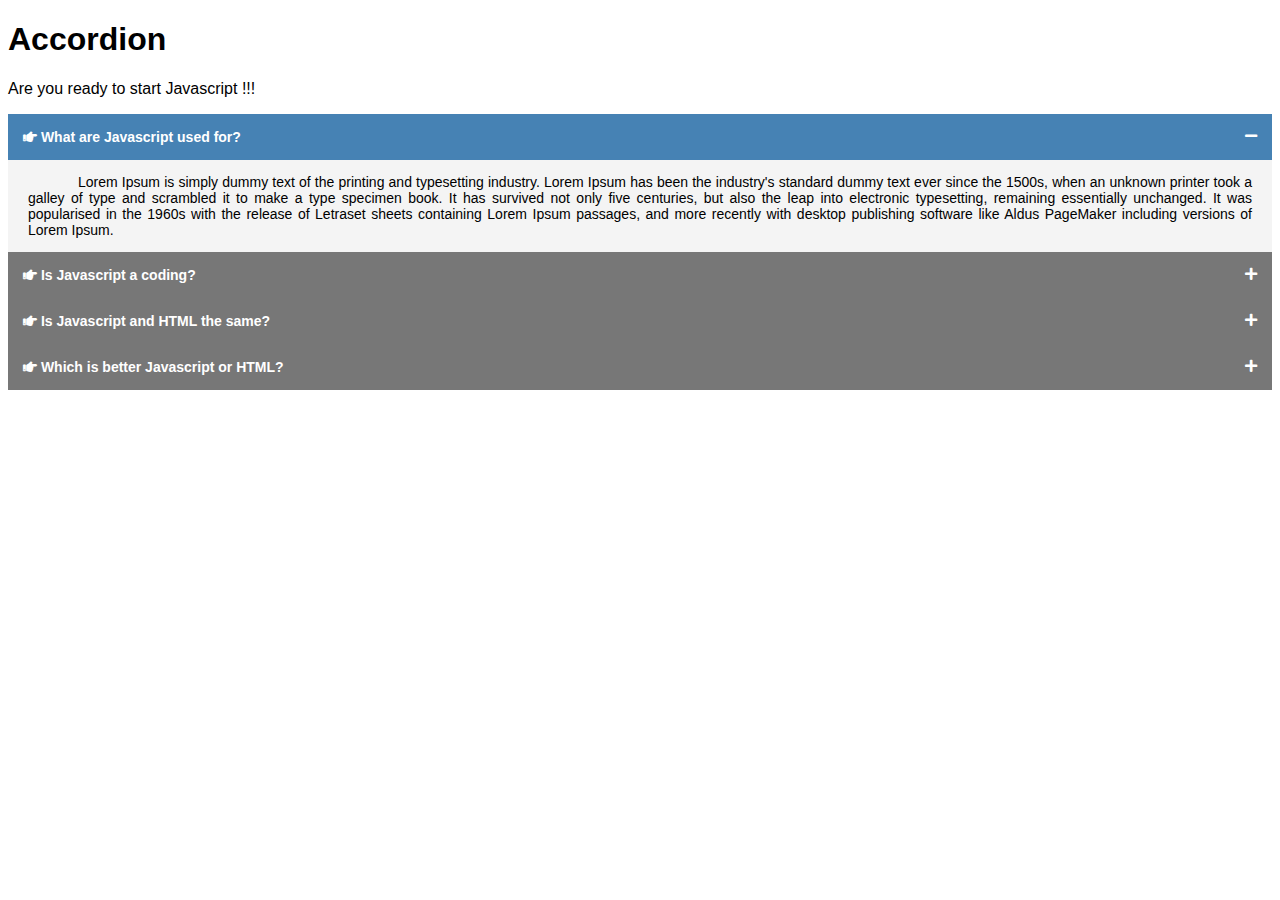
<file: l1accordion/index.html>
<!DOCTYPE html>
<html lang="en">
<head>
    <title>Accordion</title>
    
    <link rel="stylesheet" href="https://cdnjs.cloudflare.com/ajax/libs/font-awesome/5.15.4/css/all.min.css" integrity="sha512-1ycn6IcaQQ40/MKBW2W4Rhis/DbILU74C1vSrLJxCq57o941Ym01SwNsOMqvEBFlcgUa6xLiPY/NS5R+E6ztJQ==" crossorigin="anonymous" referrerpolicy="no-referrer" />
    <link rel="stylesheet" href="./style.css" type="text/css">
</head>
<body>
    
    <h1>Accordion</h1>
    <p>Are you ready to start Javascript !!!</p>

    <div class="accordion">
        <h1 class="acctitle active">
            <i class="fas fa-hand-point-right"></i>
            What are Javascript used for?
        </h1>
        <div class="acccontent">
            <p>
                Lorem Ipsum is simply dummy text of the printing and typesetting industry. Lorem Ipsum has been the industry's standard dummy text ever since the 1500s, when an unknown printer took a galley of type and scrambled it to make a type specimen book. It has survived not only five centuries, but also the leap into electronic typesetting, remaining essentially unchanged. It was popularised in the 1960s with the release of Letraset sheets containing Lorem Ipsum passages, and more recently with desktop publishing software like Aldus PageMaker including versions of Lorem Ipsum.
            </p>
        </div>

        <h1 class="acctitle">
            <i class="fas fa-hand-point-right"></i>
            Is Javascript a coding? 
        </h1>
        <div class="acccontent">
            <p>
                Lorem Ipsum is simply dummy text of the printing and typesetting industry. Lorem Ipsum has been the industry's standard dummy text ever since the 1500s, when an unknown printer took a galley of type and scrambled it to make a type specimen book. It has survived not only five centuries, but also the leap into electronic typesetting, remaining essentially unchanged. It was popularised in the 1960s with the release of Letraset sheets containing Lorem Ipsum passages, and more recently with desktop publishing software like Aldus PageMaker including versions of Lorem Ipsum.
            </p>
        </div>

        <h1 class="acctitle">
            <i class="fas fa-hand-point-right"></i>
            Is Javascript and HTML the same?
        </h1>
        <div class="acccontent">
            <p>
                Lorem Ipsum is simply dummy text of the printing and typesetting industry. Lorem Ipsum has been the industry's standard dummy text ever since the 1500s, when an unknown printer took a galley of type and scrambled it to make a type specimen book. It has survived not only five centuries, but also the leap into electronic typesetting, remaining essentially unchanged. It was popularised in the 1960s with the release of Letraset sheets containing Lorem Ipsum passages, and more recently with desktop publishing software like Aldus PageMaker including versions of Lorem Ipsum.
            </p>
        </div>


        <h1 class="acctitle">
            <i class="fas fa-hand-point-right"></i>
            Which is better Javascript or HTML?
        </h1>
        <div class="acccontent">
            <p>
                Lorem Ipsum is simply dummy text of the printing and typesetting industry. Lorem Ipsum has been the industry's standard dummy text ever since the 1500s, when an unknown printer took a galley of type and scrambled it to make a type specimen book. It has survived not only five centuries, but also the leap into electronic typesetting, remaining essentially unchanged. It was popularised in the 1960s with the release of Letraset sheets containing Lorem Ipsum passages, and more recently with desktop publishing software like Aldus PageMaker including versions of Lorem Ipsum.
            </p>
        </div>
    </div>

    <script src="./app.js" type="text/javascript"></script>
</body>
</html>
</file>
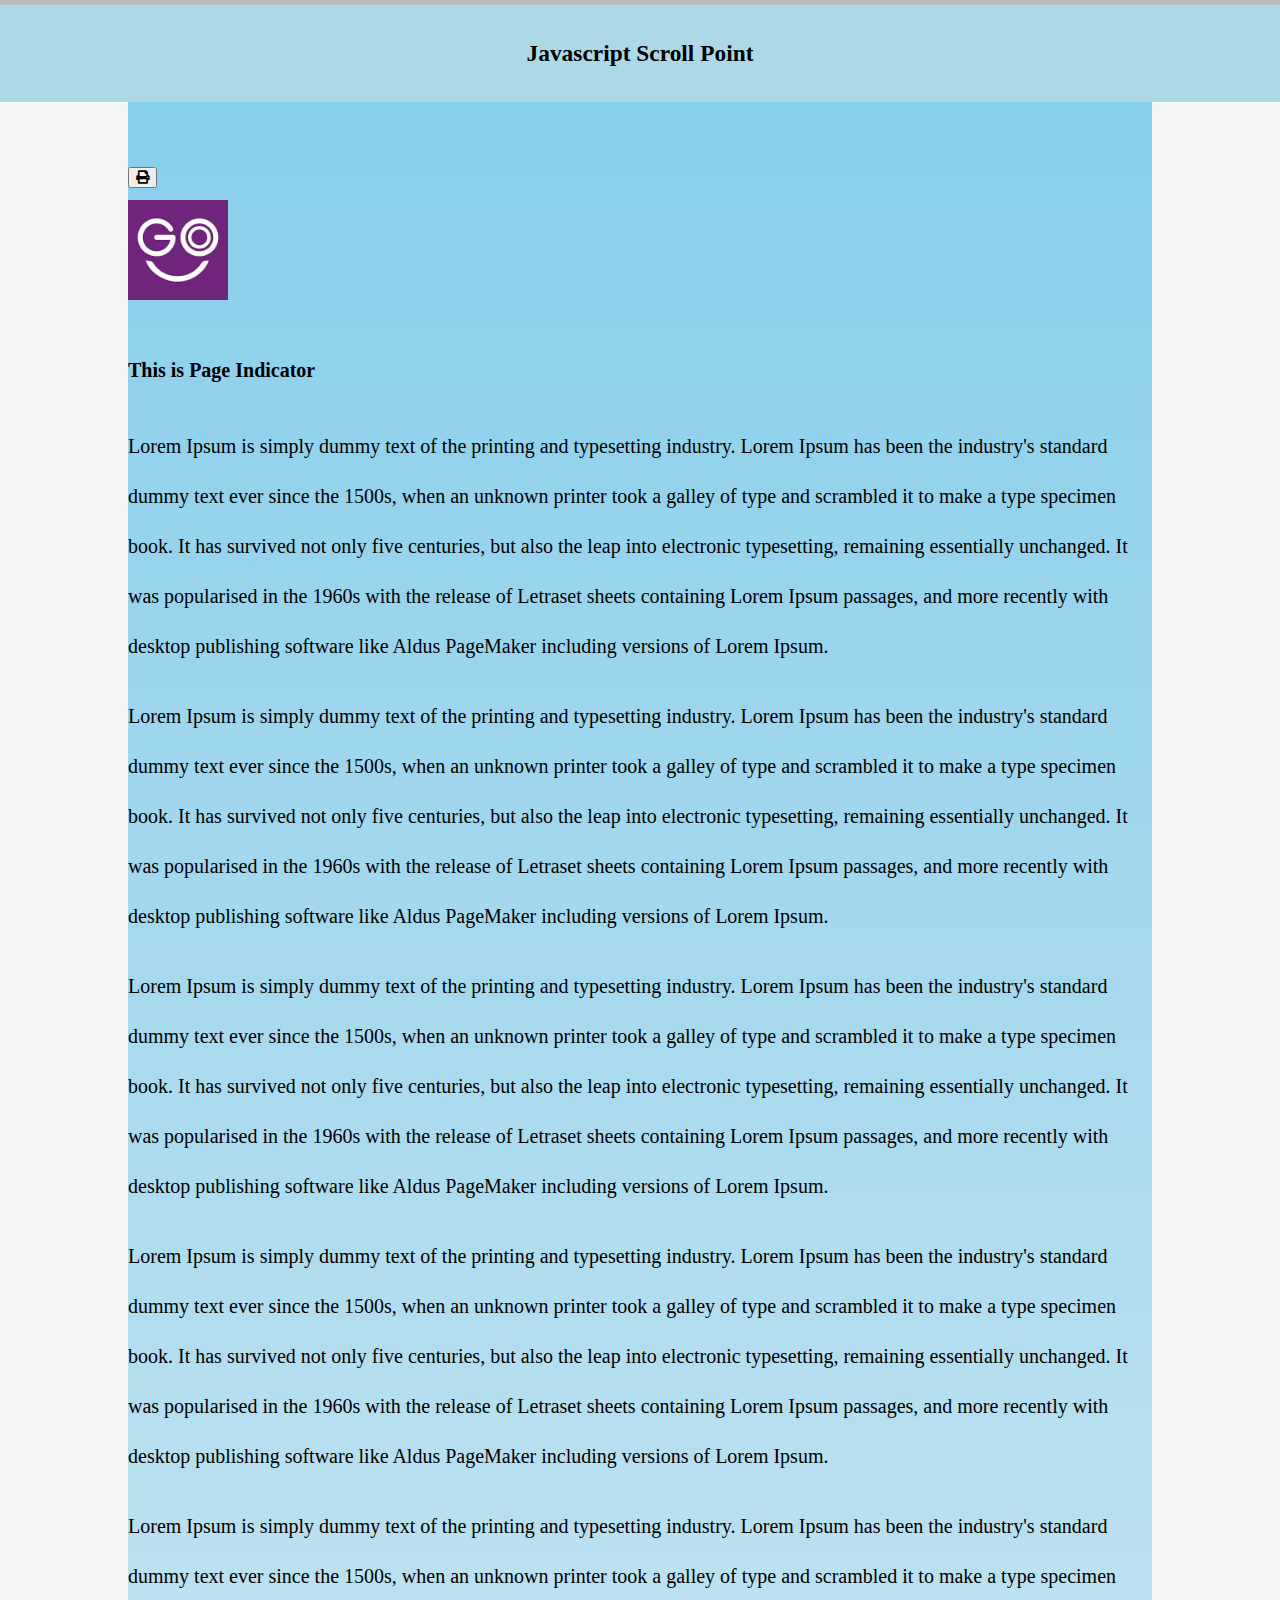
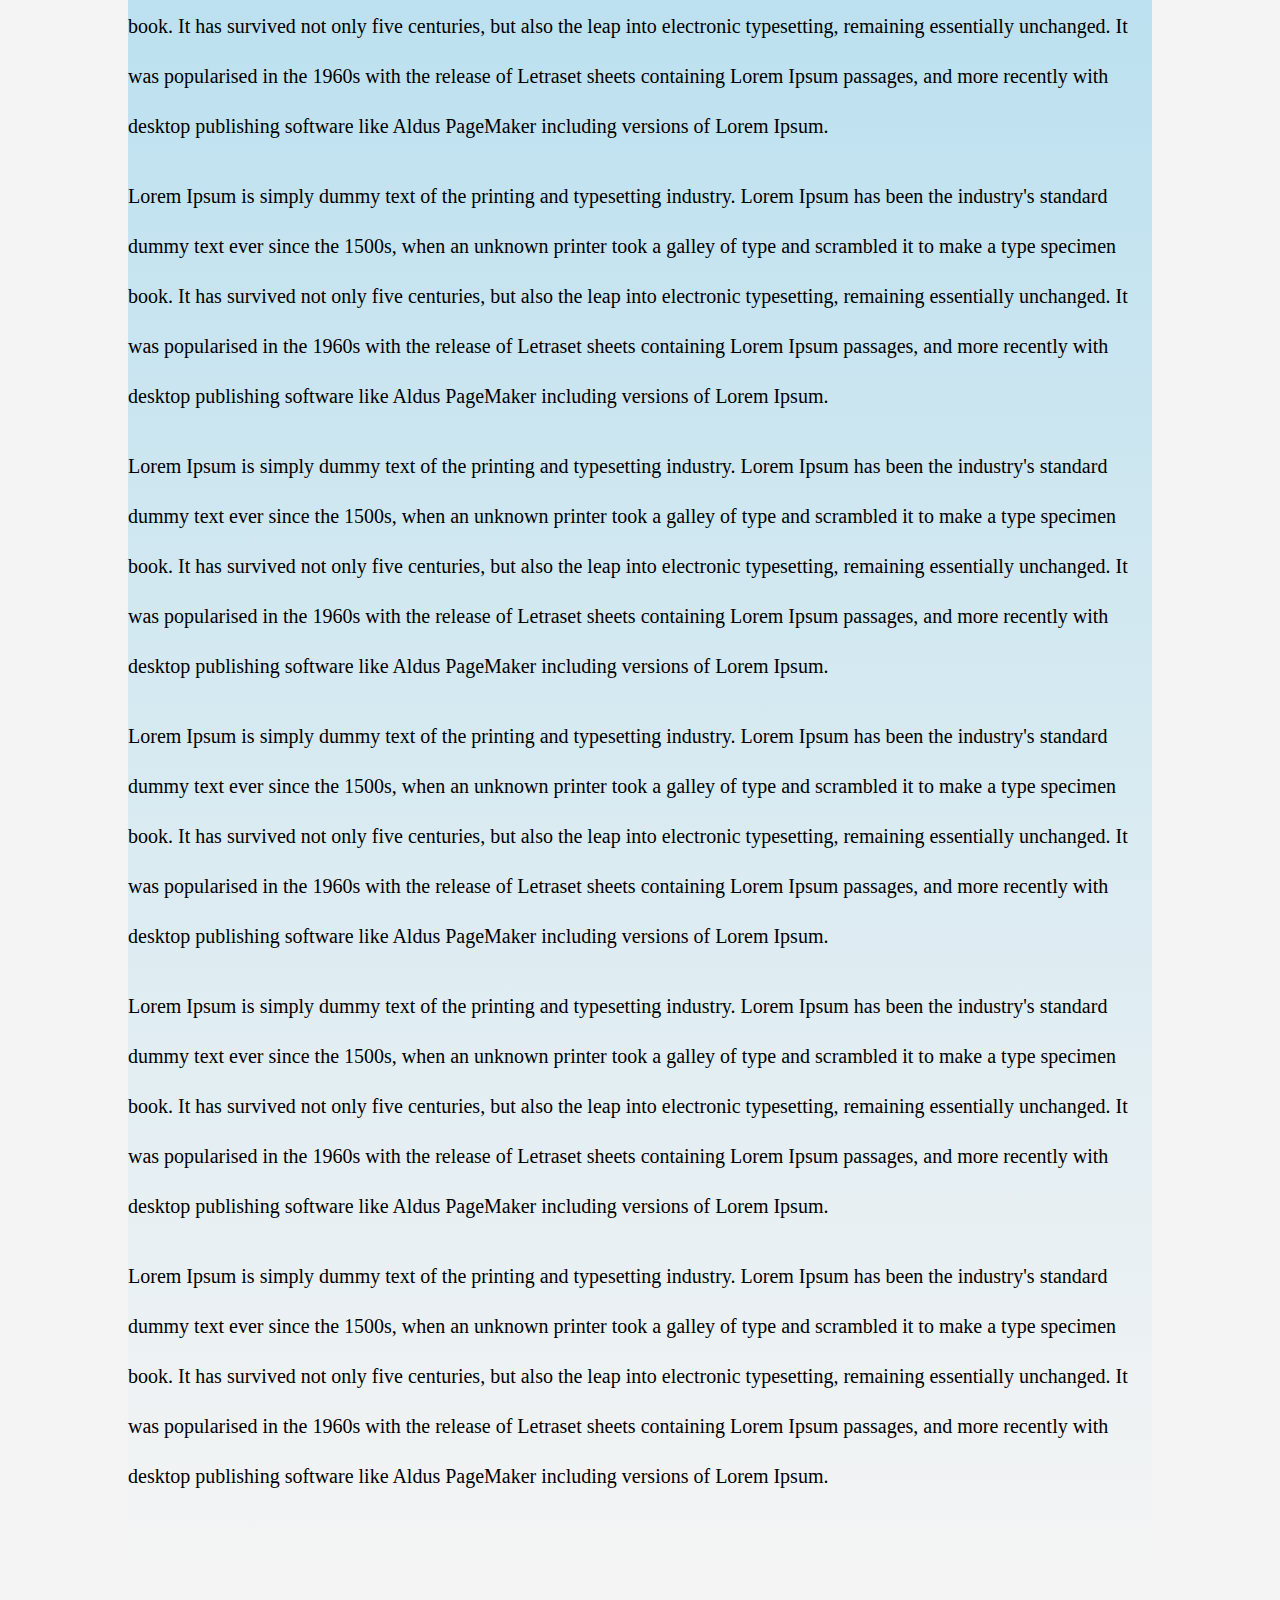
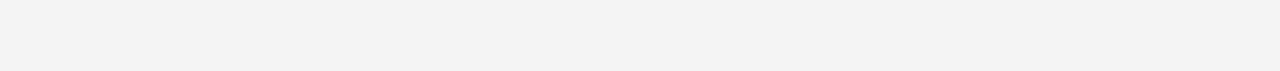
<file: l2scrollprogress/index.html>
<!DOCTYPE html>
<html lang="en">
<head>
    <title>Scroll Progress</title>

    <link rel="stylesheet" href="https://cdnjs.cloudflare.com/ajax/libs/font-awesome/5.15.4/css/all.min.css" integrity="sha512-1ycn6IcaQQ40/MKBW2W4Rhis/DbILU74C1vSrLJxCq57o941Ym01SwNsOMqvEBFlcgUa6xLiPY/NS5R+E6ztJQ==" crossorigin="anonymous" referrerpolicy="no-referrer" />

    <link rel="stylesheet" href="./style.css" type="text/css" media="all">
    <link rel="stylesheet" href="./print.css" type="text/css" media="print">

</head>
<body>
    
    <header class="header printarea">
        <div class="progress">
            <div id="progress-bar" class="progress-bar">

            </div>
        </div>

        <h3>Javascript Scroll Point</h3>
    </header>

    <section class="content">
        <button type="button" class="print-btn" onclick="printme()">
            <i class="fas fa-print"></i>
        </button>



        <div class="container printarea">
            <img src="./photo_2022-08-10_07-54-59.jpg" width="100px" alt="photo">
            <h4>This is Page Indicator</h4>

            <p class="pagebreak">Lorem Ipsum is simply dummy text of the printing and typesetting industry. Lorem Ipsum has been the industry's standard dummy text ever since the 1500s, when an unknown printer took a galley of type and scrambled it to make a type specimen book. It has survived not only five centuries, but also the leap into electronic typesetting, remaining essentially unchanged. It was popularised in the 1960s with the release of Letraset sheets containing Lorem Ipsum passages, and more recently with desktop publishing software like Aldus PageMaker including versions of Lorem Ipsum.</p>

            <p class="pagebreak">Lorem Ipsum is simply dummy text of the printing and typesetting industry. Lorem Ipsum has been the industry's standard dummy text ever since the 1500s, when an unknown printer took a galley of type and scrambled it to make a type specimen book. It has survived not only five centuries, but also the leap into electronic typesetting, remaining essentially unchanged. It was popularised in the 1960s with the release of Letraset sheets containing Lorem Ipsum passages, and more recently with desktop publishing software like Aldus PageMaker including versions of Lorem Ipsum.</p>

            <p class="pagebreak">Lorem Ipsum is simply dummy text of the printing and typesetting industry. Lorem Ipsum has been the industry's standard dummy text ever since the 1500s, when an unknown printer took a galley of type and scrambled it to make a type specimen book. It has survived not only five centuries, but also the leap into electronic typesetting, remaining essentially unchanged. It was popularised in the 1960s with the release of Letraset sheets containing Lorem Ipsum passages, and more recently with desktop publishing software like Aldus PageMaker including versions of Lorem Ipsum.</p>

            <p class="pagebreak">Lorem Ipsum is simply dummy text of the printing and typesetting industry. Lorem Ipsum has been the industry's standard dummy text ever since the 1500s, when an unknown printer took a galley of type and scrambled it to make a type specimen book. It has survived not only five centuries, but also the leap into electronic typesetting, remaining essentially unchanged. It was popularised in the 1960s with the release of Letraset sheets containing Lorem Ipsum passages, and more recently with desktop publishing software like Aldus PageMaker including versions of Lorem Ipsum.</p>

            <p class="pagebreak">Lorem Ipsum is simply dummy text of the printing and typesetting industry. Lorem Ipsum has been the industry's standard dummy text ever since the 1500s, when an unknown printer took a galley of type and scrambled it to make a type specimen book. It has survived not only five centuries, but also the leap into electronic typesetting, remaining essentially unchanged. It was popularised in the 1960s with the release of Letraset sheets containing Lorem Ipsum passages, and more recently with desktop publishing software like Aldus PageMaker including versions of Lorem Ipsum.</p>


            <p class="pagebreak">Lorem Ipsum is simply dummy text of the printing and typesetting industry. Lorem Ipsum has been the industry's standard dummy text ever since the 1500s, when an unknown printer took a galley of type and scrambled it to make a type specimen book. It has survived not only five centuries, but also the leap into electronic typesetting, remaining essentially unchanged. It was popularised in the 1960s with the release of Letraset sheets containing Lorem Ipsum passages, and more recently with desktop publishing software like Aldus PageMaker including versions of Lorem Ipsum.</p>


            <p class="pagebreak">Lorem Ipsum is simply dummy text of the printing and typesetting industry. Lorem Ipsum has been the industry's standard dummy text ever since the 1500s, when an unknown printer took a galley of type and scrambled it to make a type specimen book. It has survived not only five centuries, but also the leap into electronic typesetting, remaining essentially unchanged. It was popularised in the 1960s with the release of Letraset sheets containing Lorem Ipsum passages, and more recently with desktop publishing software like Aldus PageMaker including versions of Lorem Ipsum.</p>


            <p class="pagebreak">Lorem Ipsum is simply dummy text of the printing and typesetting industry. Lorem Ipsum has been the industry's standard dummy text ever since the 1500s, when an unknown printer took a galley of type and scrambled it to make a type specimen book. It has survived not only five centuries, but also the leap into electronic typesetting, remaining essentially unchanged. It was popularised in the 1960s with the release of Letraset sheets containing Lorem Ipsum passages, and more recently with desktop publishing software like Aldus PageMaker including versions of Lorem Ipsum.</p>


            <p class="pagebreak">Lorem Ipsum is simply dummy text of the printing and typesetting industry. Lorem Ipsum has been the industry's standard dummy text ever since the 1500s, when an unknown printer took a galley of type and scrambled it to make a type specimen book. It has survived not only five centuries, but also the leap into electronic typesetting, remaining essentially unchanged. It was popularised in the 1960s with the release of Letraset sheets containing Lorem Ipsum passages, and more recently with desktop publishing software like Aldus PageMaker including versions of Lorem Ipsum.</p>


            <p class="pagebreak">Lorem Ipsum is simply dummy text of the printing and typesetting industry. Lorem Ipsum has been the industry's standard dummy text ever since the 1500s, when an unknown printer took a galley of type and scrambled it to make a type specimen book. It has survived not only five centuries, but also the leap into electronic typesetting, remaining essentially unchanged. It was popularised in the 1960s with the release of Letraset sheets containing Lorem Ipsum passages, and more recently with desktop publishing software like Aldus PageMaker including versions of Lorem Ipsum.</p>
        </div>
    </section>



    <script src="./app.js" type="text/javascript"></script>
</body>
</html>
</file>
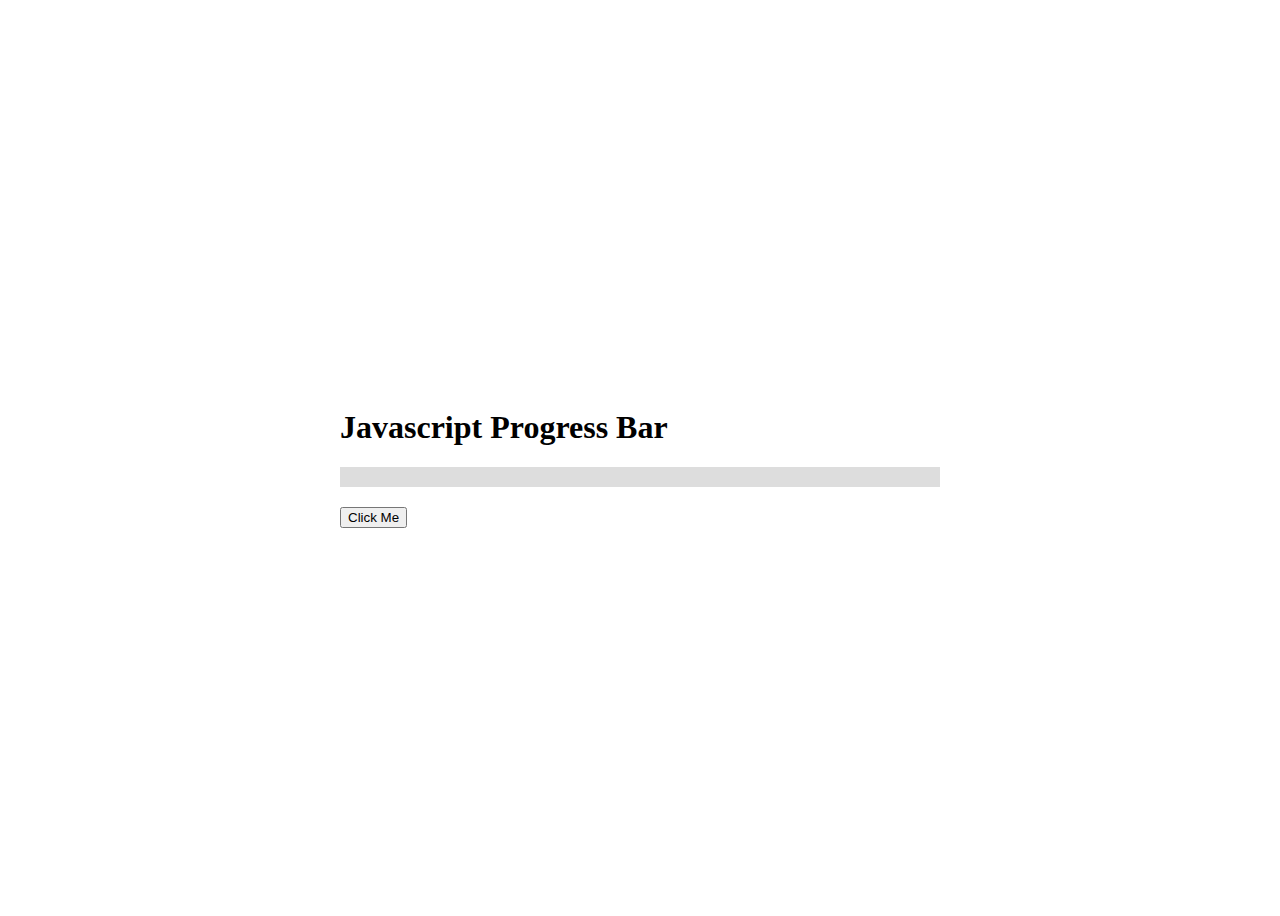
<file: l3progressbar/index.html>
<!DOCTYPE html>
<html lang="en">
<head>
    <title>Progress Bar</title>

    <link rel="stylesheet" href="./style.css" type="text/css" media="all">
</head>
<body>

    <div class="container">
        <h1>Javascript Progress Bar</h1>

        <div class="progress">
            <div class="progress-bar" data-inc="0"></div>
        </div>

         <button type="button" class="download-btn">Click Me</button>
    </div>

    <script src="./app.js" type="text/javascript"></script>
</body>
</html>
</file>
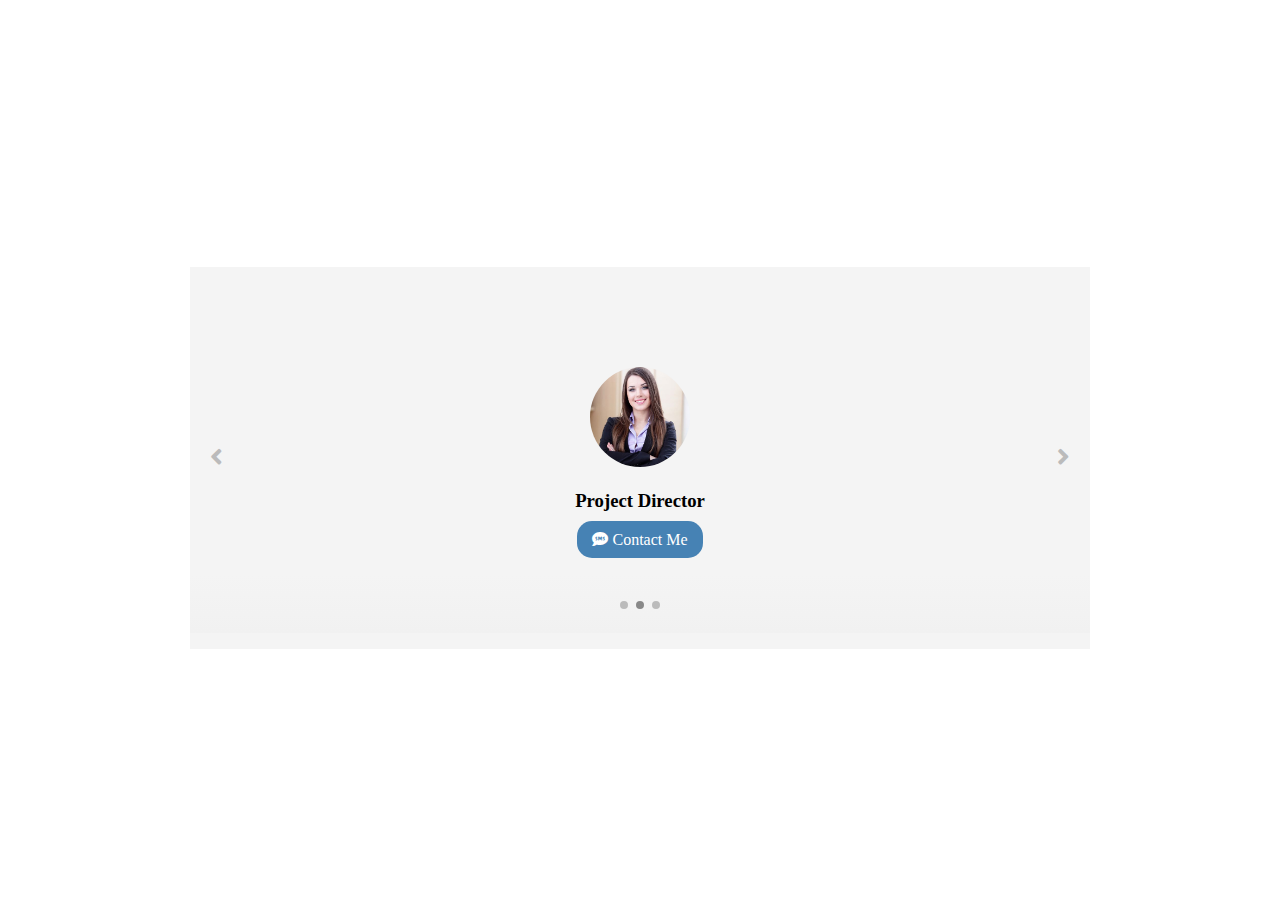
<file: l4slider/index.html>
<!DOCTYPE html>
<html lang="en">
<head>
    <title>Slider</title>

    <link rel="stylesheet" href="https://cdnjs.cloudflare.com/ajax/libs/font-awesome/5.15.4/css/all.min.css" integrity="sha512-1ycn6IcaQQ40/MKBW2W4Rhis/DbILU74C1vSrLJxCq57o941Ym01SwNsOMqvEBFlcgUa6xLiPY/NS5R+E6ztJQ==" crossorigin="anonymous" referrerpolicy="no-referrer" />

    <link rel="stylesheet" href="./style.css" type="text/css">
</head>
<body>
    
    
    <div class="container">
        <div class="carousel">

            <ol class="carousel-indicators">

                <li class="dot" data-bs-slide-to="1"></li>
                <li class="dot" data-bs-slide-to="2"></li>
                <li class="dot" data-bs-slide-to="3"></li>
            
            </ol>
            <div class="carousel-inner">
                <div class="carousel-item">
                    <img src="./user/user1.jpg" class="user" alt="user1">
                    <h3>Project Director</h3>
                    <a href="javascript:void(0);" class="contact-btn">
                        <i class="fas fa-sms"></i>
                         Contact Me
                    </a>
                </div>

                <div class="carousel-item">
                    <img src="./user/user2.jpg" class="user" alt="user2">
                    <h3>Senior Developer</h3>
                    <a href="javascript:void(0);" class="contact-btn">
                        <i class="fas fa-envelope"></i>
                         Email Me
                    </a>
                </div>

                <div class="carousel-item">
                    <img src="./user/user3.jpg" class="user" alt="user3">
                    <h3>Junior web Desiginer</h3>
                    <a href="javascript:void(0);" class="contact-btn">
                        <i class="fas fa-phone"></i>
                         Call Me
                    </a>
                </div>
            </div>

            <a href="javascript:void(0);" class="carousel-control-prev" id="prev">
                <i class="fas fa-angle-left"></i>
            </a>

            <a href="javascript:void(0);" class="carousel-control-next" id="next">
                <i class="fas fa-angle-right"></i>
            </a>
        </div>

    </div>
    <script src="./app.js" type="text/javascript"></script>
</body>
</html>
</file>
<file: l1accordion/style.css>
body{
    font-family: sans-serif;
}
.accordion{
    width: 100%;

}

.acctitle{
    color: #fff;
    background-color: #777;

    font-size: 14px;

    padding: 15px;
    margin: 0;

    user-select:  none;

    cursor: pointer;

    position: relative;

}

.acctitle:hover,.active{
    background-color: steelblue;
}

.acctitle::after{
    content: "\f067"; /*+*/
    font-family: "Font Awesome 5 Free";

    /* position: absolute; */
    /* right: 15px;
    top:  50%;
    transform: translateY(-50%); */

    float: right;

}

/* .active.acctitle::after{
    content: "\f068";
} */

.active::after{
    content: "\f068";
}

.acccontent{
    height: 0;

    background-color: #f4f4f4;

    font-size: 14px;
    text-indent: 50px;
    text-align: justify;

    padding: 0 20px;

    overflow: hidden;

    transition: height 0.5s ease-in-out;
}
</file>
<file: l2scrollprogress/style.css>
body{
    padding: 0;
    margin: 0;

    font-size: 20px;
    background-color: #f4f4f4;

    line-height: 50px;
}

.header{
    width: 100%;
    background-color: lightblue;

    text-align: center;

    position: fixed;
    left: 0;
    top: 0;
}


.progress{
    width: 100%;
    height: 5px;
    background-color: #bbb;
}

.progress-bar{
    width: 0%;
    height: 5px;
    background-color: forestgreen;
}

.content{
    width: 80%;
    padding: 50px 0;
    margin: 100px auto;

    background: linear-gradient(skyblue,#f4f4f4);

}

/* printer */
/* @media print{

    /* .noprint{
        display: none;
    } */
    /* *{
        visibility: hidden;
    } */

    /* .printarea *{
        visibility: visible;
    } */

    /* .header{
        position: static;
    } */

    /* .pagebreak{
        page-break-after: always;
        /* page-break-before: always; */
    /* } */
 /* }  */

/* @page{ */
    /* margin: 0; */

    /* size: portrait; */
    /* size: landscape; */
    /* size: auto;  -->default  */

    /* size: A4; */
    /* size: A4 landscape; */
    /* size: A4 portrait; */
    /* size: legal; */

    /* size: 4in 6in; */

/* }  */
</file>
<file: l2scrollprogress/print.css>
body{
    color: #fff;
}

.print-btn{
    display: none;
}

.pagebreak{
    page-break-after: always;
}

.header{
    position: static;
    -webkit-print-color-adjust: exact;
}

.content{
    -webkit-print-color-adjust: exact;
    padding: 0 50px;
    margin: 100px auto;
}

@page{
    margin: 0;
    size: legal;
}
</file>
<file: l3progressbar/style.css>
body{
    height: 100vh;

    display: grid;
    place-items: center;
}

.container{
    width: 600px;
}

.progress{
    width: 100%;
    background-color: #ddd;

    margin-bottom: 20px;

}
.progress-bar{
    width: 0%;
    height: 20px;
    background-color: forestgreen;
    position: relative;

}

.progress-bar::before{
    /* content: "80%"; */
    content: attr(data-inc);

    width: 100%;
    height: 100%;

    color: #fff;

    position: absolute;
    right: 15px;
    top: 0;

    display: flex;
    justify-content: end;
    align-items: center;
}
</file>
<file: l4slider/style.css>
*{
    box-sizing: border-box;
}
body{
    height: 100vh;

    display: grid;
    place-items: center;
    /* overflow: hidden; */
}

.container{
    width: 900px;
}

.carousel{
    position: relative;
}

.carousel-inner{
    background-color: #f4f4f4;
}

.carousel-item{
    display: none;
    text-align: center;
    padding: 100px;
}

.carousel-item .user{
    width: 100px;
    height: 100px;

    border-radius: 50%;
}

.jobtitle{
    letter-spacing: 2px;
}

.contact-btn{
    color: #fff;
    background-color: steelblue;

    text-decoration: none;

    border-radius: 15px;
    padding: 10px 15px;
}

.carousel-indicators{
    width: 100%;
    text-align: center;
    background: linear-gradient(
        transparent,
        #f1f1f1
    );
    
    padding: 20px;

    position: absolute;
    bottom: 0;
    left: 0;

    /* transform: translateX(-50%); */
}

.dot{
    width: 8px;
    height: 8px;

    display: inline-block;
    background-color: #bbb;

    list-style-type: none;

    border-radius: 50%;
    margin: 0 2px;

    cursor: pointer;

    transition: background-color 0.6s ease-in;
}

.dot:hover,.active{
    background-color: #888;
}

.carousel-control-prev,.carousel-control-next{
    color: #bbb;
    /* background-color: green; */
    font-size: 25px;
    padding: 20px;

    position: absolute;
    top: 50%;

    transform: translateY(-50%);
}

.carousel-control-prev{
    left: 0;
}
.carousel-control-next{
    right: 0;
}

.carousel-control-prev:hover{
    animation-name: forleft;
    animation-duration: .5s;
    animation-iteration-count: infinite;
    animation-direction: alternate;
}

.carousel-control-next:hover{
    animation-name: forright;
    animation-duration: .5s;
    animation-iteration-count: infinite;
    animation-direction: alternate;
}

@keyframes forleft {
    from{
        left: 0;
        opacity: 0.5;
    }
    to{
        left: -10px;
        opacity: 1;
    }
}

@keyframes forright {
    from{
        right: 0;
        opacity: 0.5;
    }
    to{
        right: -10px;
        opacity: 1;
    }
}
</file>
